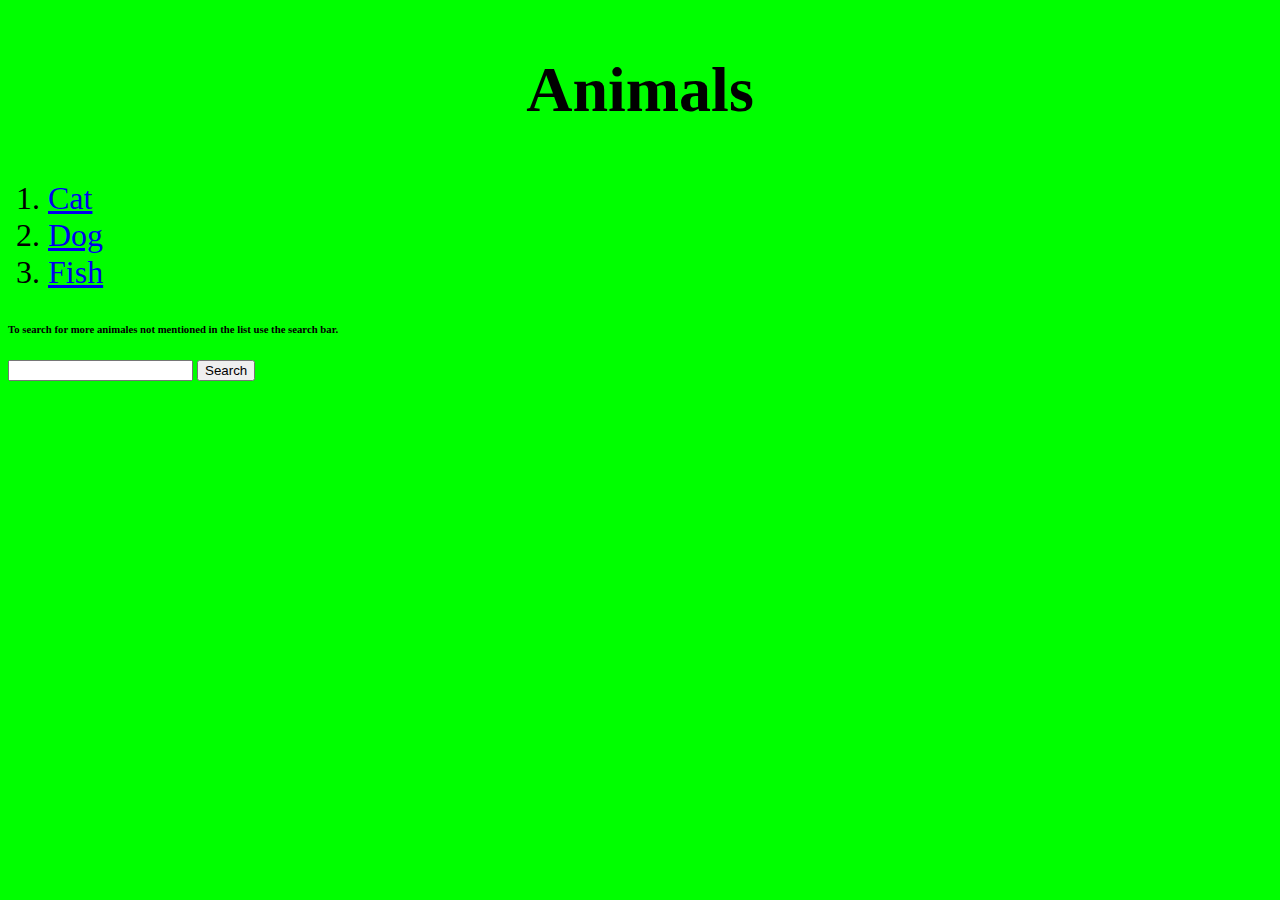
<file: pset8/homepage/index.html>
<!DOCTYPE html>

<html lang="en">
    <head>
        <script>
            function alerting()
            {
              alert("you will be redirected to google.com")
            }
        </script>
        <meta name="viewport" content="width=device-width, initial-scale=1" /> 
        <link rel="stylesheet" href="https://cdn.jsdelivr.net/npm/bootstrap@4.5.3/dist/css/bootstrap.min.css" integrity="sha384-TX8t27EcRE3e/ihU7zmQxVncDAy5uIKz4rEkgIXeMed4M0jlfIDPvg6uqKI2xXr2"                         crossorigin="anonymous">
        <script src="https://code.jquery.com/jquery-3.5.1.slim.min.js" integrity="sha384-DfXdz2htPH0lsSSs5nCTpuj/zy4C+OGpamoFVy38MVBnE+IbbVYUew+OrCXaRkfj" crossorigin="anonymous"></script>
        <script src="https://cdn.jsdelivr.net/npm/bootstrap@4.5.3/dist/js/bootstrap.bundle.min.js" integrity="sha384-ho+j7jyWK8fNQe+A12Hb8AhRq26LrZ/JpcUGGOn+Y7RsweNrtN/tE3MoK7ZeZDyx" crossorigin="anonymous">
        </script>
        <link href="styles.css" rel="stylesheet">
        <title>Animals</title>
    </head>

    <body>
        <div>
            <h2 id= "page_title"> Animals</h2>
            <ol class= "ordered_list_items">
                <li> <a href="cat.html">Cat</a>
                <li> <a href="dog.html">Dog</a>
                <li> <a href="fish.html">Fish</a>
            </ol>

        </div>


        <div>
            <h6> To search for more animales not mentioned in the list use the search bar.</h6>
            <form action="https://www.google.com/search" method="get" onsubmit= "alerting()">
            <input name="q" type="search">
            <input type="submit" value="Search">
        </form>
        </div>
    </body>
</html>
</file>
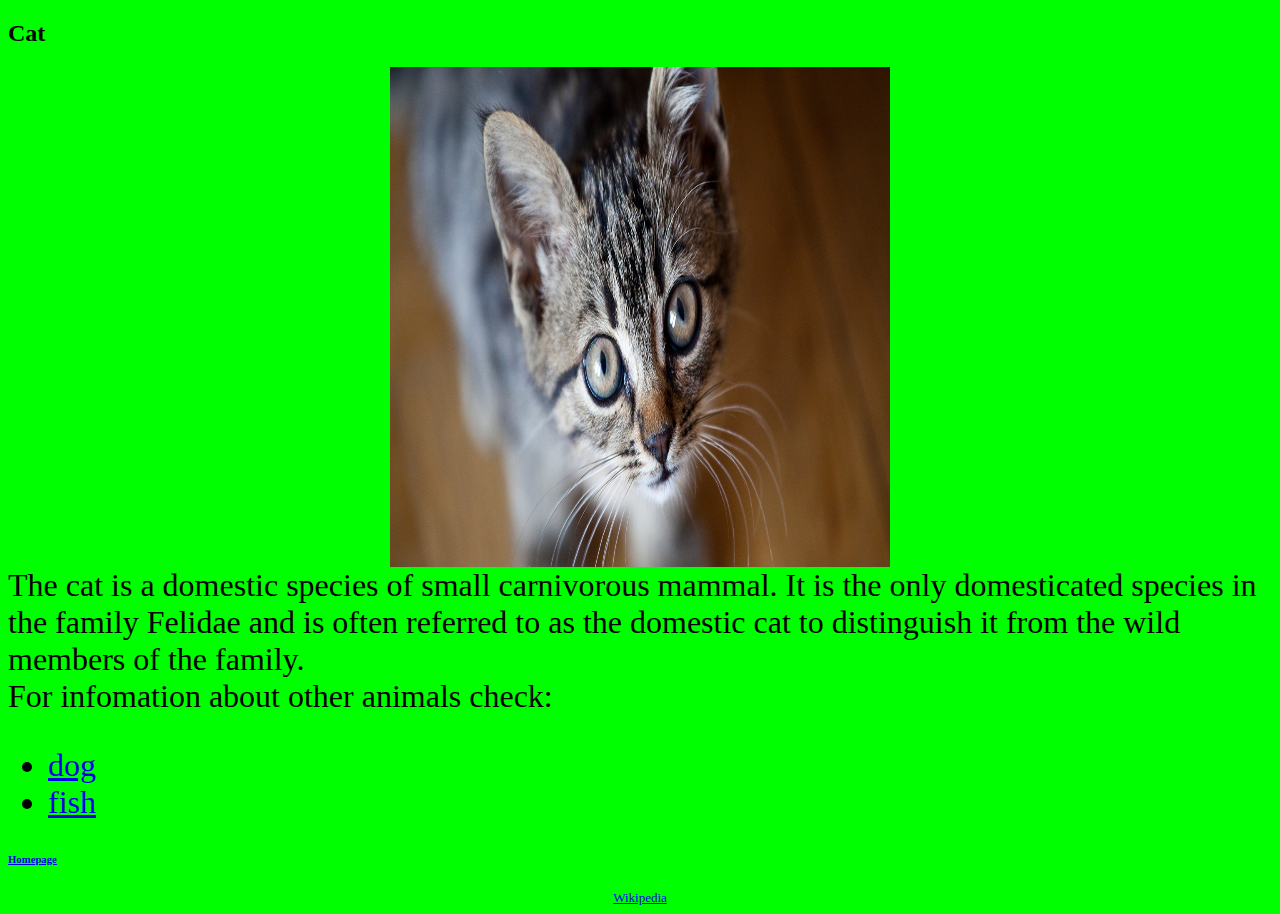
<file: pset8/homepage/cat.html>
<!DOCTYPE html>

<html lang="en">
    <head>
        <meta name="viewport" content="width=device-width, initial-scale=1" /> 
        <link rel="stylesheet" href="https://cdn.jsdelivr.net/npm/bootstrap@4.5.3/dist/css/bootstrap.min.css" integrity="sha384-TX8t27EcRE3e/ihU7zmQxVncDAy5uIKz4rEkgIXeMed4M0jlfIDPvg6uqKI2xXr2"                         crossorigin="anonymous">
        <script src="https://code.jquery.com/jquery-3.5.1.slim.min.js" integrity="sha384-DfXdz2htPH0lsSSs5nCTpuj/zy4C+OGpamoFVy38MVBnE+IbbVYUew+OrCXaRkfj" crossorigin="anonymous"></script>
        <script src="https://cdn.jsdelivr.net/npm/bootstrap@4.5.3/dist/js/bootstrap.bundle.min.js" integrity="sha384-ho+j7jyWK8fNQe+A12Hb8AhRq26LrZ/JpcUGGOn+Y7RsweNrtN/tE3MoK7ZeZDyx" crossorigin="anonymous">
        </script>
        <link href="styles.css" rel="stylesheet">
        <title>Cat</title>
    </head>

    <body>
        <section>
            <h2> Cat </h2>
            <img src="images/cat.png" alt= "cat">
            <div class= "image_descreption">
                The cat is a domestic species of small carnivorous mammal. It is the only domesticated species in the family Felidae and is often referred to as the domestic                 cat to distinguish                  it from the wild members of the family.
            </div>

            <div class= "image_descreption">
              For infomation about other animals check: 
              <ul>
                <li> <a href = "dog.html"> dog </a>
                <li> <a href = "fish.html"> fish </a>
              </ul>
            </div>

            <div>
                <h6> <a href = "index.html"> Homepage </a> </h6>

            </div>

            <footer style="font-size: small; text-align: center;">
                <a href = "https://en.wikipedia.org/wiki/Cat">Wikipedia</a>
            </footer>

        </section>
    </body>
</html>
</file>
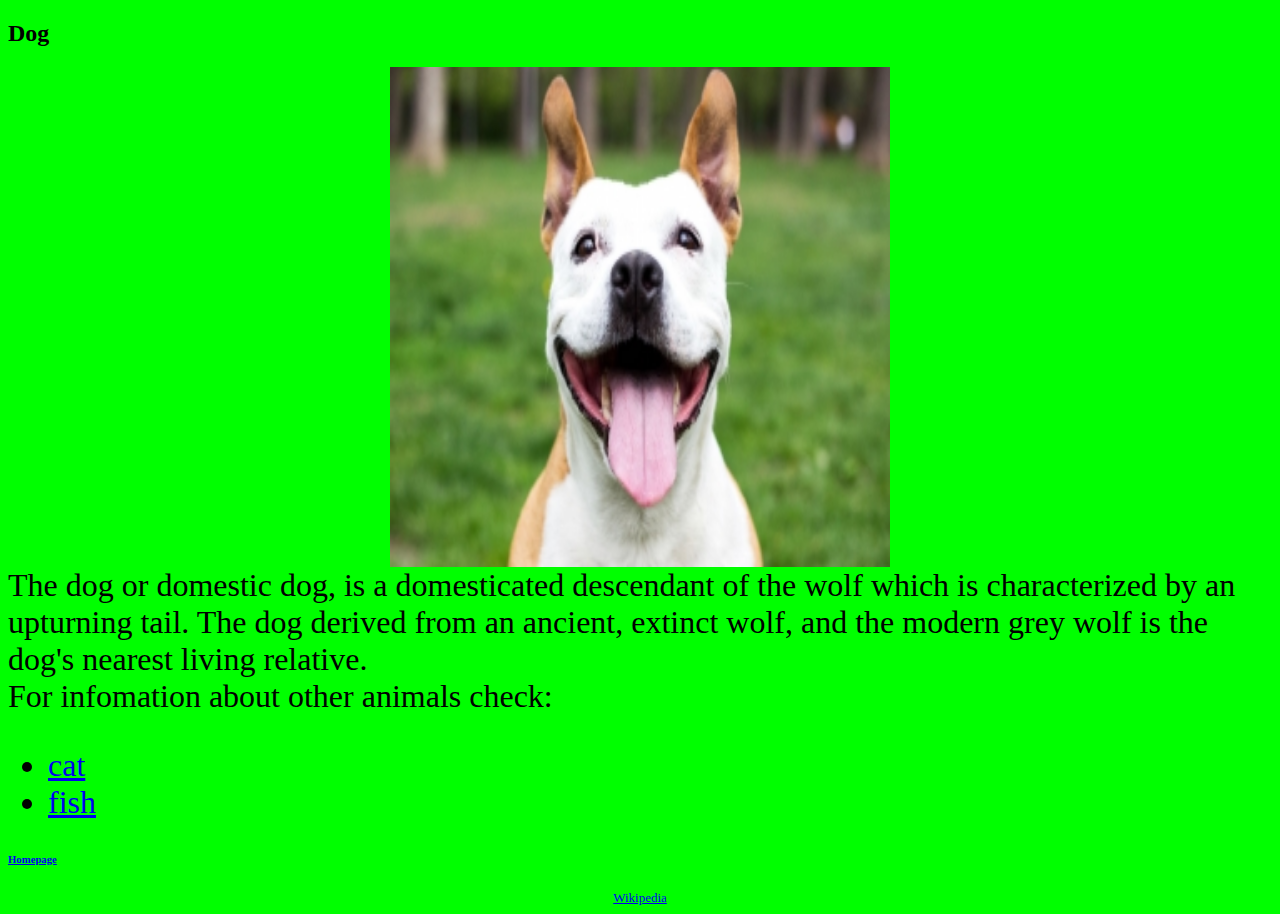
<file: pset8/homepage/dog.html>
<!DOCTYPE html>

<html lang="en">
    <head>
        <meta name="viewport" content="width=device-width, initial-scale=1" /> 
        <link rel="stylesheet" href="https://cdn.jsdelivr.net/npm/bootstrap@4.5.3/dist/css/bootstrap.min.css" integrity="sha384-TX8t27EcRE3e/ihU7zmQxVncDAy5uIKz4rEkgIXeMed4M0jlfIDPvg6uqKI2xXr2"                         crossorigin="anonymous">
        <script src="https://code.jquery.com/jquery-3.5.1.slim.min.js" integrity="sha384-DfXdz2htPH0lsSSs5nCTpuj/zy4C+OGpamoFVy38MVBnE+IbbVYUew+OrCXaRkfj" crossorigin="anonymous"></script>
        <script src="https://cdn.jsdelivr.net/npm/bootstrap@4.5.3/dist/js/bootstrap.bundle.min.js" integrity="sha384-ho+j7jyWK8fNQe+A12Hb8AhRq26LrZ/JpcUGGOn+Y7RsweNrtN/tE3MoK7ZeZDyx" crossorigin="anonymous">
        </script>
        <link href="styles.css" rel="stylesheet">
        <title>Dog</title>
    </head>

    <body>
        <section>
            <h2> Dog </h2>
            <img src="images/dog.jpg" alt= "Dog">
            <div class= "image_descreption">
                The dog or domestic dog, is a domesticated descendant of the wolf which is characterized by an upturning tail. The dog derived from an ancient, extinct wolf,                  and the modern                     grey wolf is the dog's nearest living relative.
            </div>

            <div class= "image_descreption">
              For infomation about other animals check: 
              <ul>
                <li> <a href = "cat.html"> cat </a>
                <li> <a href = "fish.html"> fish </a>
              </ul>
            </div>

            <div>
                <h6> <a href = "index.html"> Homepage </a> </h6>
            </div>


            <footer style="font-size: small; text-align: center;">
                <a href = "https://en.wikipedia.org/wiki/Dog">Wikipedia</a>
            </footer>
        
            

        </section>
    </body>
</html>
</file>
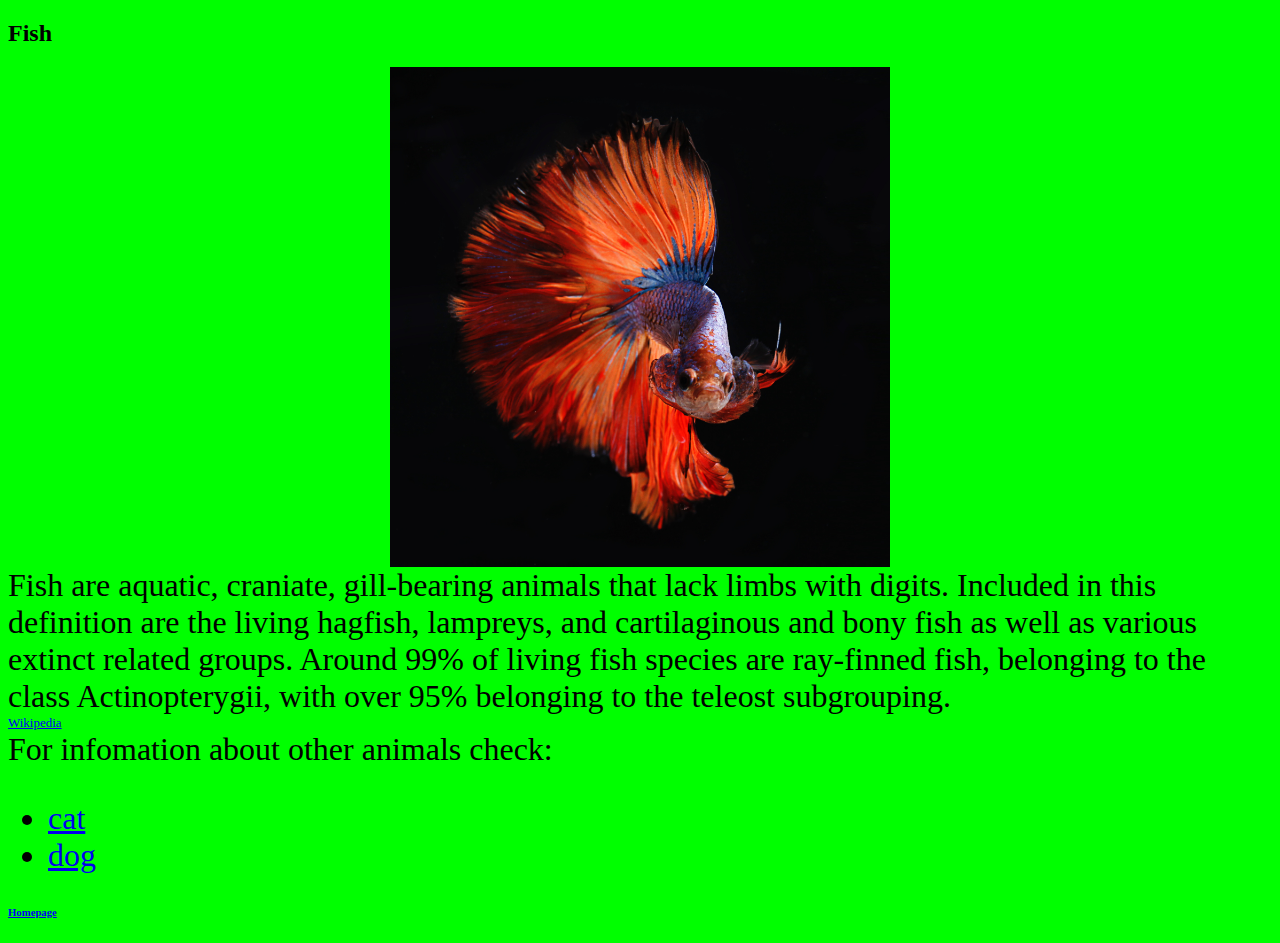
<file: pset8/homepage/fish.html>
<!DOCTYPE html>

<html lang="en">
    <head>
        <meta name="viewport" content="width=device-width, initial-scale=1" /> 
        <link rel="stylesheet" href="https://cdn.jsdelivr.net/npm/bootstrap@4.5.3/dist/css/bootstrap.min.css" integrity="sha384-TX8t27EcRE3e/ihU7zmQxVncDAy5uIKz4rEkgIXeMed4M0jlfIDPvg6uqKI2xXr2"                         crossorigin="anonymous">
        <script src="https://code.jquery.com/jquery-3.5.1.slim.min.js" integrity="sha384-DfXdz2htPH0lsSSs5nCTpuj/zy4C+OGpamoFVy38MVBnE+IbbVYUew+OrCXaRkfj" crossorigin="anonymous"></script>
        <script src="https://cdn.jsdelivr.net/npm/bootstrap@4.5.3/dist/js/bootstrap.bundle.min.js" integrity="sha384-ho+j7jyWK8fNQe+A12Hb8AhRq26LrZ/JpcUGGOn+Y7RsweNrtN/tE3MoK7ZeZDyx" crossorigin="anonymous">
        </script>
        <link href="styles.css" rel="stylesheet">
        <title>Fish</title>
    </head>

    <body>
        <section>
            <h2> Fish </h2>
            <img src="images/fish.jpg" alt= "Fish" >
            <div class= "image_descreption">
                Fish are aquatic, craniate, gill-bearing animals that lack limbs with digits. Included in this definition are the living hagfish, lampreys, and cartilaginous                 and bony fish as                    well as various extinct related groups. Around 99% of living fish species are ray-finned fish, belonging to the class Actinopterygii, with                   over 95% belonging to the teleost                    subgrouping.
                <footer style="font-size: small">
                <a href = "https://en.wikipedia.org/wiki/Fish">Wikipedia</a>
                 </footer>


            </div>

            <div class= "image_descreption">
              For infomation about other animals check: 
              <ul>
                <li> <a href = "cat.html"> cat </a>
                <li> <a href = "dog.html"> dog </a>
              </ul>
            </div>

            <div>
                <h6> <a href = "index.html"> Homepage </a> </h6>

            </div>

            
            

        </section>
    </body>
</html>
</file>
<file: pset8/homepage/styles.css>
body
{
  background-color: #00ff00;
}

img {
  display: block;
  margin-left: auto;
  margin-right: auto;
  width: 500px;
  height: 500px;
}
#page_title
{
  font-size: 400%;
  text-align: center;
}

.ordered_list_items
{
  font-size: 200%;
  color: #000000;
  
}
.image_descreption
{
  font-size: 200%;
}
</file>
